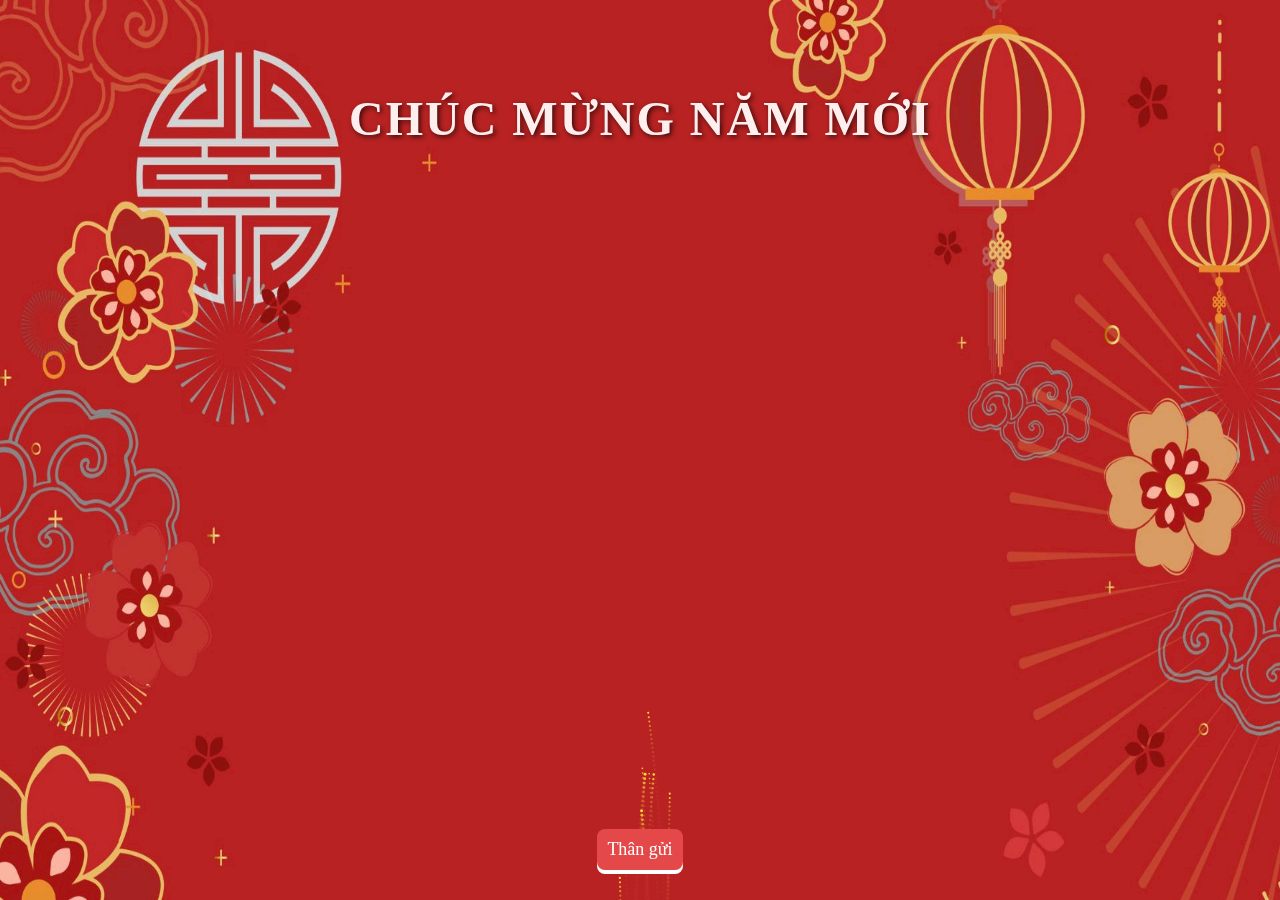
<file: chuctet.html>
<!DOCTYPE html>
<html lang="en">
<head>
    <meta charset="UTF-8">
    <meta name="viewport" content="width=device-width, initial-scale=1.0">
    <title>Chúc mừng năm mới</title>
    <link rel="stylesheet" href="./styles.css">
 
</head>
<body>
    <canvas id="cas"></canvas>
    <div id="Merry" class="christmas-message">Chúc mừng năm mới</div>
    <img class="tree-icon">
    <audio id="audio" src="./tet.mp3"></audio>
    <div class="container">
        <button id="showButton">
            Thân gửi
        </button>
    </div>

    <div id="guideInfo" class="hidden">
        <button id="closeButton" class="close-btn">X</button>
        <div class="card">
            <div class="imgBox">
                <div class="bark"></div>
                <img src="image/anhtet.png" alt="line slow">
            </div>
            <div class="details">
                <h4 class="color1"></h2>
                    <h4 class="color2 margin">Chúc mừng năm mới!</h3>
                        <p><br></p>
                        <p> </p>
                        <p>Chúc cậu một năm mới an khang,</p>
                        <p> thịnh vượng, vạn sự như ý,</p>
                        <p> sức khỏe dồi dào và luôn </p>
                        <p> tràn đầy niềm vui.</p>
                        <p>Hy vọng mọi điều tốt đẹp sẽ đến </p>
                        <p>với cậu trong năm nay!</p>
                        <p><br></p>
                        <p class="text-right">Best regards</p>
            </div>
        </div>
    </div>

    <script src="./script.js"></script>
    <script>
        document.body.addEventListener("click", function() {
             var audio = document.getElementById("audio");
             audio.play();
         });
     </script>
</body>
</html>
</file>
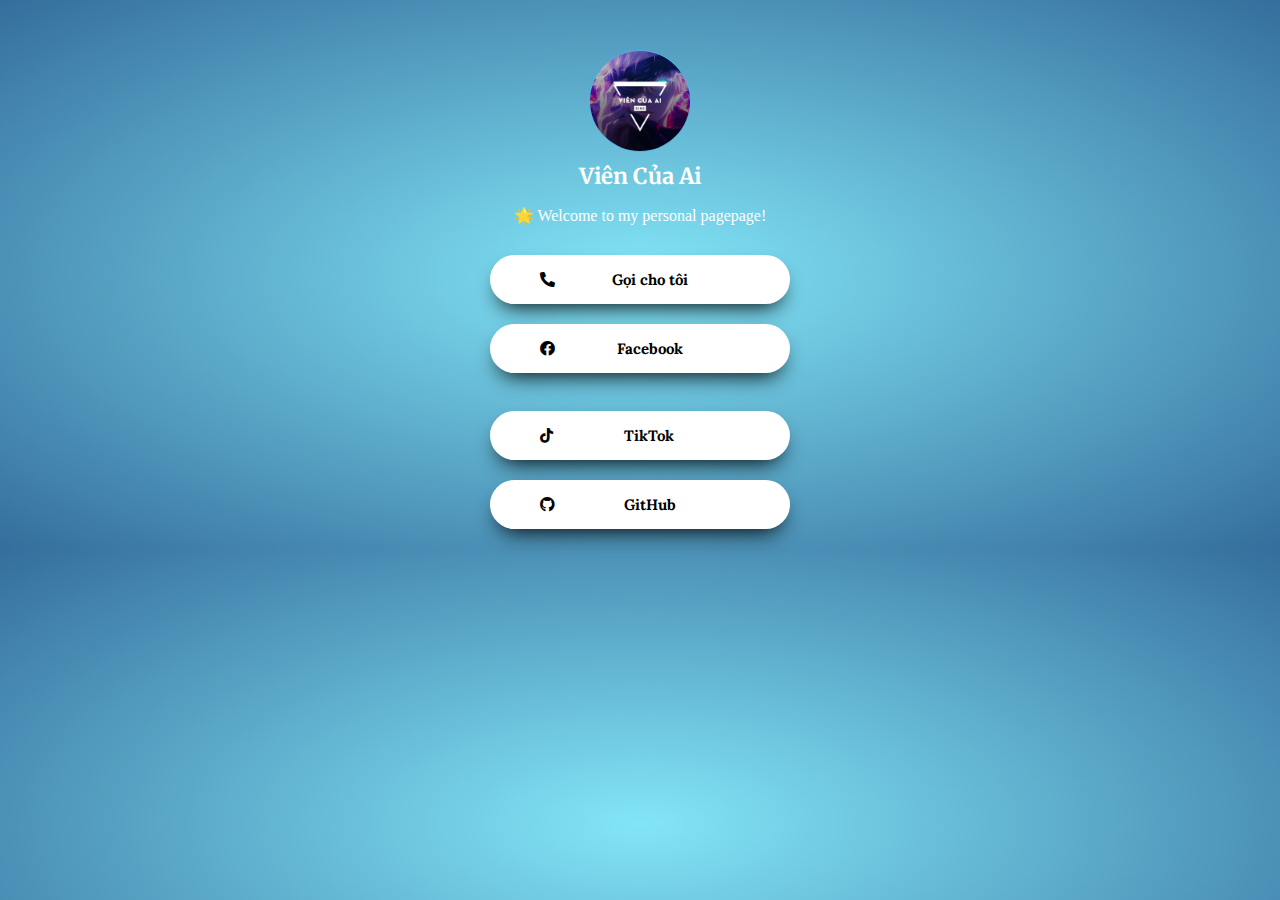
<file: ttcanhan.html>
<!DOCTYPE html>
<html lang="en">

<head>
    <meta charset="utf-8">
    <meta name="viewport" content="width=device-width, initial-scale=1.0">
    <title>Viên Của Ai</title>
    <link rel="icon" href="./vien.png" type="image/x-icon" />
    <link rel="stylesheet" href="https://cdnjs.cloudflare.com/ajax/libs/font-awesome/5.15.4/css/all.min.css">
    <link href="https://fonts.googleapis.com/css2?family=Lora&display=swap" rel="stylesheet">
    <link href="https://fonts.googleapis.com/css2?family=Merriweather&display=swap" rel="stylesheet">

    <style>
        body {
            height: 100%;
            margin: 0;
            display: flex;
            justify-content: center;
            align-items: center;
            background-image: radial-gradient(hsl(189, 88%, 74%), rgb(53, 110, 156));
            color: white;
            overflow-x: hidden;
        }

        .container {
            text-align: center;
            padding-top: 50px;
        }

        .avatar {
            border-radius: 50%;
            display: block;
            margin: 0 auto;
            width: 100px;
            height: 100px;
            object-fit: cover;
            border: 1px solid #55afeb;
        }

        .avatar:hover {
            color: white;
            transform: scale(1.1);
            box-shadow: 0px 10px 30px rgba(20, 127, 189, 0.493);
        }

        h3 {
            font-family: 'Merriweather', serif;
            font-weight: bold;
            font-size: 22px;
            margin: 10px 0 8px 0;
            color: #ffffff;
        }

        p {
            font-family: 'Times New Roman', Times, serif;
            color: #ffffff;
            margin-bottom: 30px;
        }

        i {
            vertical-align: middle;
        }

        .grid-container {
            margin-right: 50px;
            display: grid;
            grid-template-columns: auto 1fr;
            align-items: center;
            justify-items: center;
            text-align: center;
        }

        .grid-container i {
            margin-left: 50px;
            justify-self: flex-start;
        }

        .button {
            margin-bottom: 20px;
            background-color: white;
            border: 0;
            width: 300px;
            padding: 15px 0;
            border-radius: 100px;
            font-family: 'Lora', serif;
            font-weight: bold;
            font-size: 15px;
            transition-duration: 0.3s;
            transition-property: color, background-color, transform, box-shadow;
            -webkit-box-shadow: 0px 11px 22px -9px #000000;
            box-shadow: 0px 11px 22px -9px #000000;
            cursor: pointer;
        }

        .button:hover {
            color: white;
            background-color: rgb(7, 85, 158);
            transform: scale(1.1);
            box-shadow: 0px 15px 40px rgba(0, 0, 0, 0.5);
        }

        @media only screen and (max-width: 600px) {

            .container {
                text-align: center;
                padding-top: 30px;
            }

            .avatar {
                border-radius: 50%;
                display: block;
                margin: 0 auto;
                width: 100px;
                height: 100px;
                object-fit: cover;
            }

            .avatar:hover {
                color: white;
                transform: scale(1.1);
                box-shadow: 0px 10px 30px rgba(0, 0, 0, 0.5);
            }

            h3 {
                font-family: 'Lora', serif;
                font-weight: bold;
                margin: 10px 0 8px 0;
                color: #ffffff;
                font-size: 22px;
            }

            p {
                font-family: 'Times New Roman', Times, serif;
                color: #ffffff;
                margin-bottom: 30px;
            }
        }
    </style>
</head>

<body>
    <div class="container">
        <img class="avatar" src="./vien.png" alt="Avatar">
        <h3>Viên Của Ai </h3>
        <p>🌟 Welcome to my personal pagepage!</p>

        <button class="button" onclick="location.href = 'tel:+84'">
            <div class="grid-container">
                <i class="fas fa-phone-alt"></i>&nbsp;Gọi cho tôi
            </div>
        </button><br>
        <button class="button" onclick="location.href = 'https://m.facebook.com/1508NoPro?rdid=tqeWnbnyZJZd9xiX&share_url=https%3A%2F%2Fm.facebook.com%2Fshare%2F15mVoqCzaT%2F%3Fwtsid%3Drdr_0uIPNqVnbZ65ltR9d&wtsid=rdr_0uIPNqVnbZ65ltR9d&_rdr'">
            <div class="grid-container">
                <i class="fab fa-facebook"></i>&nbsp;Facebook
            </div>
            </button><br>
        </button><br>
        <button class="button" onclick="location.href = 'https://www.tiktok.com/@1508nopro'">
            <div class="grid-container">
                <i class="fab fa-tiktok"></i>&nbsp;TikTok
            </div>
        </button><br>
        <button class="button" onclick="location.href = 'https://github.com/vien2k3'">
            <div class="grid-container">
                <i class="fab fa-github"></i>&nbsp;GitHub
            </div>
        </button>
    </div>
</body>

</html>
</file>
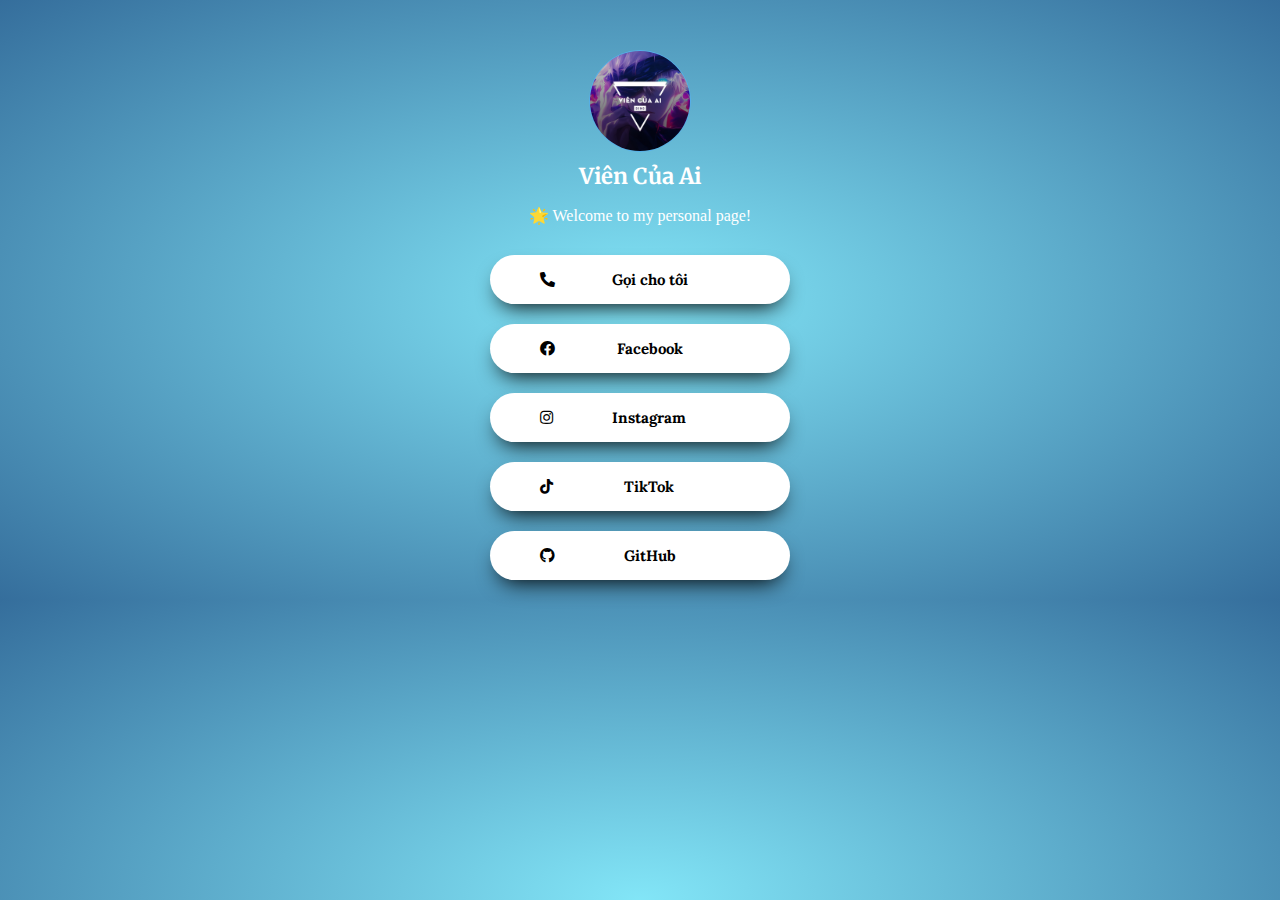
<file: profile/profile.html>
<!DOCTYPE html>
<html lang="en">

<head>
    <meta charset="utf-8">
    <meta name="viewport" content="width=device-width, initial-scale=1.0">
    <title>Viên Của Ai</title>
    <link rel="icon" href="./vien.png" type="image/x-icon" />
    <link rel="stylesheet" href="https://cdnjs.cloudflare.com/ajax/libs/font-awesome/5.15.4/css/all.min.css">
    <link href="https://fonts.googleapis.com/css2?family=Lora&display=swap" rel="stylesheet">
    <link href="https://fonts.googleapis.com/css2?family=Merriweather&display=swap" rel="stylesheet">

    <style>
        body {
            height: 100%;
            margin: 0;
            display: flex;
            justify-content: center;
            align-items: center;
            background-image: radial-gradient(hsl(189, 88%, 74%), rgb(53, 110, 156));
            color: white;
            overflow-x: hidden;
        }

        .container {
            text-align: center;
            padding-top: 50px;
        }

        .avatar {
            border-radius: 50%;
            display: block;
            margin: 0 auto;
            width: 100px;
            height: 100px;
            object-fit: cover;
            border: 1px solid #55afeb;
        }

        .avatar:hover {
            color: white;
            transform: scale(1.1);
            box-shadow: 0px 10px 30px rgba(20, 127, 189, 0.493);
        }

        h3 {
            font-family: 'Merriweather', serif;
            font-weight: bold;
            font-size: 22px;
            margin: 10px 0 8px 0;
            color: #ffffff;
        }

        p {
            font-family: 'Times New Roman', Times, serif;
            color: #ffffff;
            margin-bottom: 30px;
        }

        i {
            vertical-align: middle;
        }

        .grid-container {
            margin-right: 50px;
            display: grid;
            grid-template-columns: auto 1fr;
            align-items: center;
            justify-items: center;
            text-align: center;
        }

        .grid-container i {
            margin-left: 50px;
            justify-self: flex-start;
        }

        .button {
            margin-bottom: 20px;
            background-color: white;
            border: 0;
            width: 300px;
            padding: 15px 0;
            border-radius: 100px;
            font-family: 'Lora', serif;
            font-weight: bold;
            font-size: 15px;
            transition-duration: 0.3s;
            transition-property: color, background-color, transform, box-shadow;
            -webkit-box-shadow: 0px 11px 22px -9px #000000;
            box-shadow: 0px 11px 22px -9px #000000;
            cursor: pointer;
        }

        .button:hover {
            color: white;
            background-color: rgb(7, 85, 158);
            transform: scale(1.1);
            box-shadow: 0px 15px 40px rgba(0, 0, 0, 0.5);
        }

        @media only screen and (max-width: 600px) {

            .container {
                text-align: center;
                padding-top: 30px;
            }

            .avatar {
                border-radius: 50%;
                display: block;
                margin: 0 auto;
                width: 100px;
                height: 100px;
                object-fit: cover;
            }

            .avatar:hover {
                color: white;
                transform: scale(1.1);
                box-shadow: 0px 10px 30px rgba(0, 0, 0, 0.5);
            }

            h3 {
                font-family: 'Lora', serif;
                font-weight: bold;
                margin: 10px 0 8px 0;
                color: #ffffff;
                font-size: 22px;
            }

            p {
                font-family: 'Times New Roman', Times, serif;
                color: #ffffff;
                margin-bottom: 30px;
            }
        }
    </style>
</head>

<body>
    <div class="container">
        <img class="avatar" src="./vien.png" alt="Avatar">
        <h3>Viên Của Ai </h3>
        <p>🌟 Welcome to my personal page!</p>

        <button class="button" onclick="location.href = 'tel:+84'">
            <div class="grid-container">
                <i class="fas fa-phone-alt"></i>&nbsp;Gọi cho tôi
            </div>
        </button><br>
        <button class="button" onclick="location.href = 'https://m.facebook.com/1508NoPro?rdid=tqeWnbnyZJZd9xiX&share_url=https%3A%2F%2Fm.facebook.com%2Fshare%2F15mVoqCzaT%2F%3Fwtsid%3Drdr_0uIPNqVnbZ65ltR9d&wtsid=rdr_0uIPNqVnbZ65ltR9d&_rdr'">
            <div class="grid-container">
                <i class="fab fa-facebook"></i>&nbsp;Facebook
            </div>
        </button><br>  
        <button class="button" onclick="location.href = 'https://www.instagram.com/niensv3001?igsh=MXNybWFkcTRtZXBmMA=='">
            <div class="grid-container">
                <i class="fab fa-instagram"></i>&nbsp;Instagram
            </div>
        </button><br>
        <button class="button" onclick="location.href = 'https://www.tiktok.com/@1508nopro'">
            <div class="grid-container">
                <i class="fab fa-tiktok"></i>&nbsp;TikTok
            </div>
        </button><br>
        <button class="button" onclick="location.href = 'https://github.com/vien2k3'">
            <div class="grid-container">
                <i class="fab fa-github"></i>&nbsp;GitHub
            </div>
        </button>
    </div>
</body>

</html>
</file>
<file: styles.css>
@import url("https://fonts.googleapis.com/css?family=Indie+Flower");
@import url("https://fonts.googleapis.com/css?family=Amatic+SC");

canvas {
  position: absolute;
  top: 0;
  left: 0;
}
body {
  background-size: cover;
  background-position: center center;
  background-attachment: fixed;
  display: flex;
  justify-content: center;
  align-items: center;
  height: 100vh;
  margin: 0;
  overflow: hidden;
  flex-direction: column;
  position: relative;
}

@media (max-width: 768px) {
  html,
  body {
    overflow: hidden;
    height: 100%;
  }
}

.christmas-message {
  text-align: center;
  text-transform: uppercase;
  font-size: 3rem;
  font-family: Cambria, Cochin, Georgia, Times, "Times New Roman", serif;
  font-weight: bold;
  color: #ffeeee;
  letter-spacing: 2px;
  transform: perspective(500px) rotateX(0deg);
  position: fixed;
  line-height: 1;
  margin-top: 80px;
  top: 15px;
  z-index: 9999;
  text-shadow: 2px 2px 5px rgba(0, 0, 0, 0.7);
  transition: opacity 1s, visibility 1s;
  display: block;
  animation: glow 1.5s ease-in-out infinite;
}

@keyframes glow {
  20% {
    text-shadow: 0 0 5px #e44848, 0 0 10px #ffffff, 0 0 20px #ffffff;
  }
}

.container {
  text-align: center;
  position: absolute;
  bottom: 30px;
  width: 100%;
  display: flex;
  justify-content: center;
}

#showButton {
  background-color: #e44848;
  font-family: "Times New Roman", Times, serif;
  color: white;
  border: none;
  border-radius: 8px;
  cursor: pointer;
  box-shadow: 0 4px #ffffff;
  transition: all 0.3s ease;
  font-size: 18px;
  padding: 10px;
}

#showButton:hover {
  background-color: #ff8181;
}

#showButton:active {
  box-shadow: 0 2px #666;
  transform: translateY(4px);
}

@media (max-width: 600px) {
  #showButton {
    bottom: 80px;
  }
}
.hidden {
  display: none;
}

#guideInfo.show {
  opacity: 1;
  visibility: visible;
  transition: opacity 0.5s ease, visibility 0s 0s;
}

#guideInfo h2,
#guideInfo p {
  margin: 10px 0;
}

.close-btn {
  position: fixed;
  top: 0;
  right: 0;
  font-size: 24px;
  background-color: transparent;
  border: none;
  color: black;
  cursor: pointer;
  z-index: 1000;
}

.close-btn:hover {
  color: red;
}

h4 {
  font-size: 26px;
  line-height: 1px;
  font-family: "Amatic SC", cursive !important;
}

.color1 {
  color: #1bbc9b;
}

.color2 {
  color: #c0392b;
}

.card {
  color: #013243;
  position: absolute;
  top: 50%;
  left: 50%;
  width: 300px;
  height: 400px;
  background: #e0e1dc;
  transform-style: preserve-3d;
  transform: translate(-50%, -50%) perspective(2000px);
  box-shadow: inset 300px 0 50px rgba(0, 0, 0, 0.5),
    20px 0 60px rgba(0, 0, 0, 0.5);
  transition: 1s;
}

.card:hover {
  transform: translate(-50%, -50%) perspective(2000px);
  box-shadow: inset 20px 0 50px rgba(0, 0, 0, 0.5),
    0 10px 100px rgba(0, 0, 0, 0.5);
}

.card:hover .imgBox {
  transform: none;
}

.card:before {
  content: "";
  position: absolute;
  top: -5px;
  left: 0;
  width: 100%;
  height: 5px;
  background: #bac1ba;
  transform-origin: bottom;
  transform: skewX(-45deg);
}

.card:after {
  content: "";
  position: absolute;
  top: 0;
  right: -5px;
  width: 5px;
  height: 100%;
  background: #92a29c;
  transform-origin: left;
  transform: skewY(-45deg);
}

.card .imgBox {
  width: 100%;
  height: 100%;
  position: relative;
  transform-origin: left;
  transition: 0.7s;
}

.card .bark {
  position: absolute;
  background: #e0e1dc;
  width: 100%;
  height: 100%;
  opacity: 0;
  transition: 0.7s;
}

.card .imgBox img {
  min-width: 250px;
  max-height: 400px;
}

.card:hover .imgBox {
  transform: rotateY(-135deg);
}

.card:hover .bark {
  opacity: 1;
  transition: 0.6s;
  box-shadow: 300px 200px 100px rgba(0, 0, 0, 0.4) inset;
}

.card .details {
  position: absolute;
  top: 0;
  left: 0;
  box-sizing: border-box;
  padding: 0 0 0 20px;
  z-index: -1;
  margin-top: 30px;
}

.card .details p {
  font-size: 15px;
  line-height: 5px;
  padding: 0 0 0 20px;
}

.card .details h4 {
  text-align: center;
}

.text-right {
  text-align: right;
}
</file>
